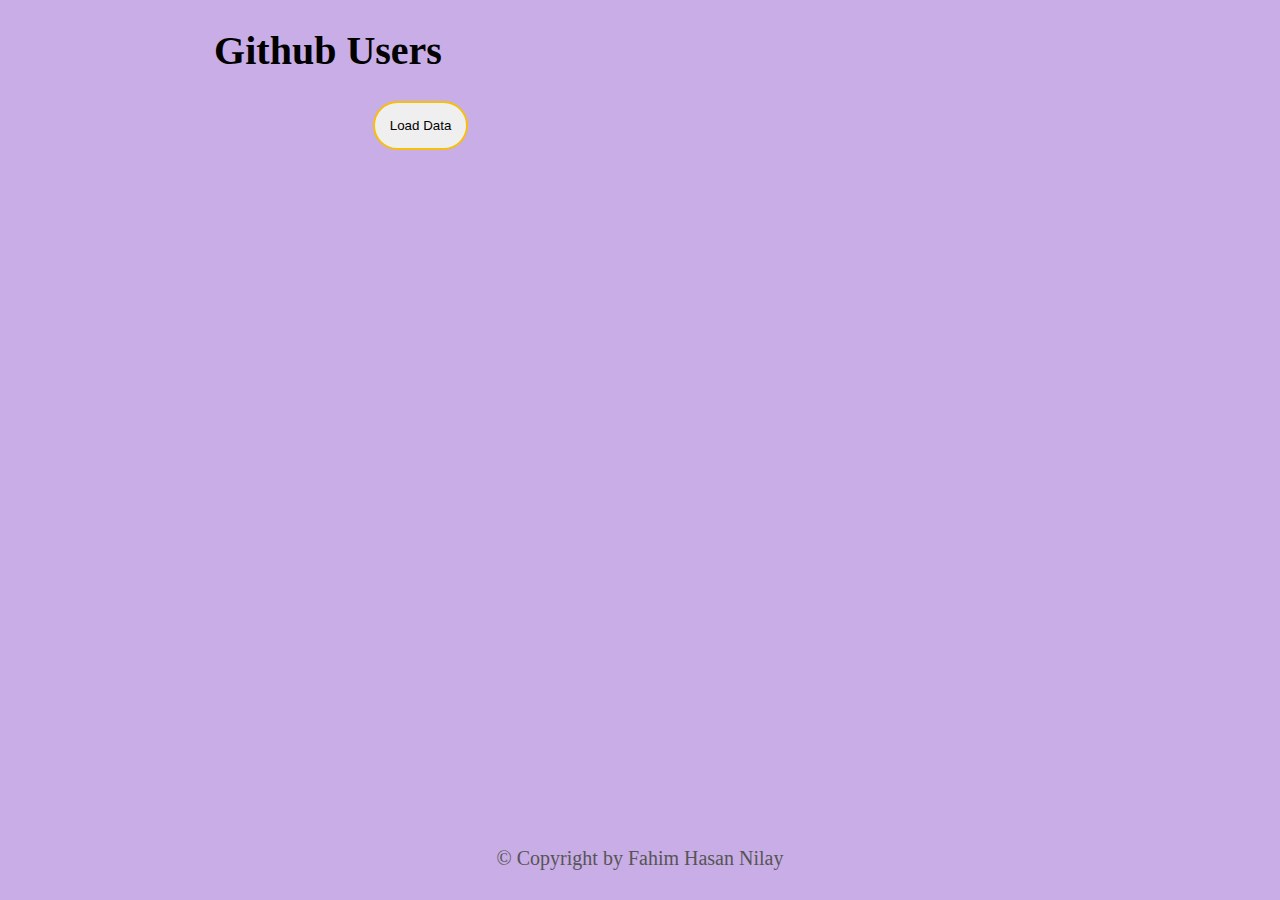
<file: repopeople.html>
<!DOCTYPE html>
<html lang="en">

<head>
    <title>GITHUB USERS</title>

      <style>
            body {
                  background-color: rgb(200, 173, 230);
                  font-family: lucida sans;
                  width: 50%;
                  float: center;
                }

            
            .users {
                  width: 50%;
                  float: left;
                  margin-left: 5%;
                  padding-left: 2%;
                 }

            h1 {
                  font-size: 40px;
                  text-align: center;
            }

            section {
                  height: 50%;
                  padding-bottom: 50%;
            }

            footer p {
                color:#565555;
                font-size: 20px;
                position: absolute;
                left:50%;
                bottom:10px;
                transform: translateX(-50%);
                
            }
            button{
                border: 2px solid rgb(247, 191, 9);
                padding: 15px;
                float: center;
                border-radius: 30px;
            }
      </style>
</head>

<body>
      <h1>Github Users</h1>
      <button id="load">Load Data</button>

      <div class="users">
            <section id="info"></section>
      </div>
      <section id="info"></section>

      <div class="half-width">



            <script>
                  document.getElementById('load').addEventListener('click', loadm);

                  function loadm() {
                        var req = new XMLHttpRequest();
                        req.open('GET', 'https://api.github.com/users');

                        req.onload = function () {
                              if (req.status == 200) {
                                    for (var i = 0; i <= 9; i++) {
                                          var data = JSON.parse(req.responseText);
                                          var url = data[i].avatar_url;
                                          var id = data[i].id;
                                          var login = data[i].login;

                                          var display = '<img src=' + '"' + url + '"' + 'height=180px' + ' width=150px' + '>' + " " + "ID:" + id + "  " + "Login: " + login;
                                          document.getElementById('info').innerHTML += display;
                                          
                                    }


                              }
                        }
                        req.send();
                  }

            </script>
      </div>
      


</body>
<footer>
      <P>© Copyright by Fahim Hasan Nilay</P>
</footer>
</file>
